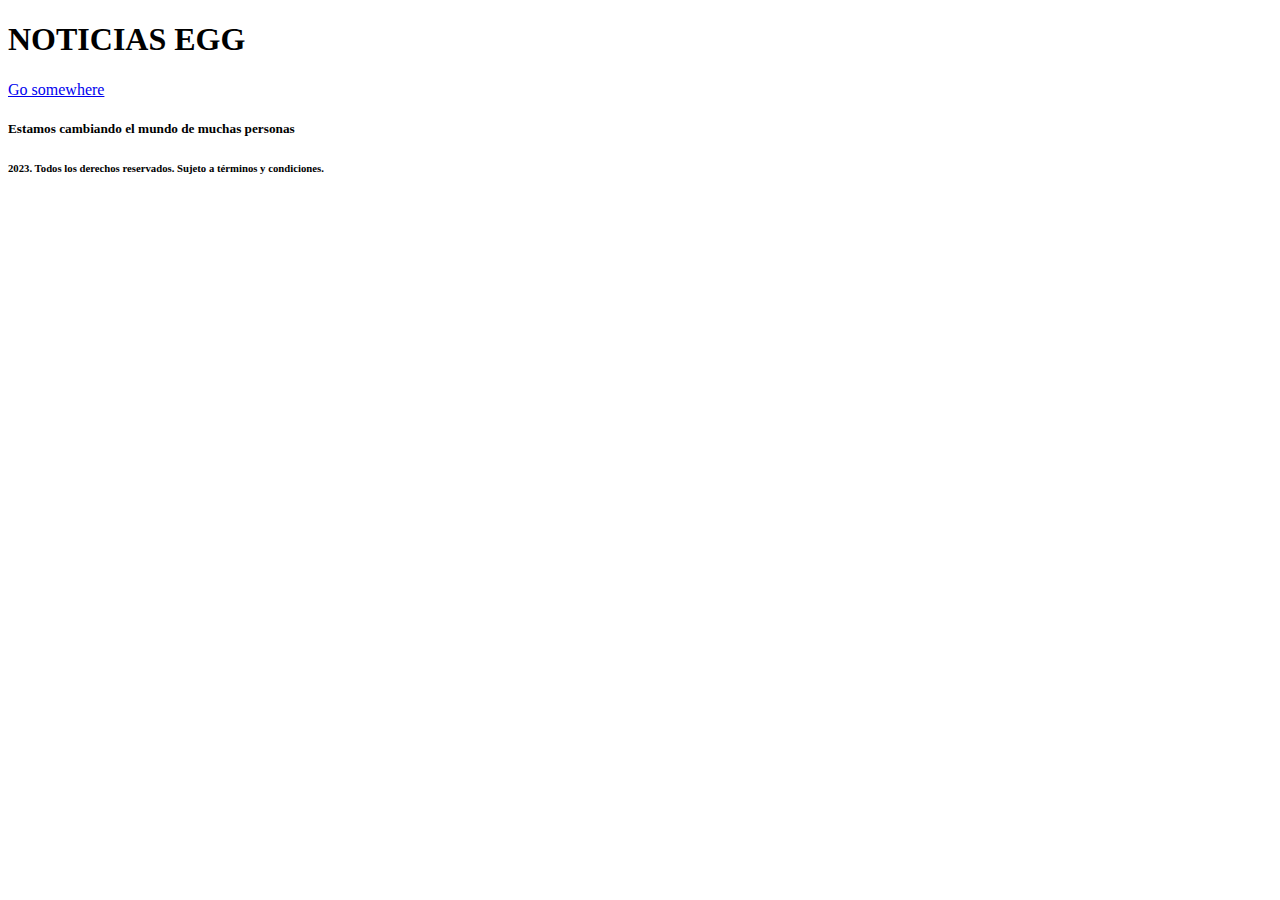
<file: src/main/resources/templates/index.html>
<!DOCTYPE html>
<html xmlns:th="http://www.thymeleaf.org">
    <head th:replace="/fragments/head :: head"> </head>
    <body>
        <nav th:replace="/fragments/nav :: nav"> </nav>
        <header class="header">
            <section class="titulo-principal" >
                <h1>NOTICIAS EGG</h1>
                <div class="card-group" >
                    <form th:each="noticia : ${noticias}">
                        <div class="card text-center border-warning mb-3" style="width: 18rem;">
                            <div class="card-body">
                                <h5 class="card-title" th:text="${noticia.titulo}"></h5>
                                <p class="card-text" th:text="${noticia.cuerpo}"></p>
                                <a href="#" class="btn btn-primary">Go somewhere</a>
                            </div>
                        </div>
                    </form>


                </div>

            </section>
        </header>
        <footer class="d-flex justify-content-evenly align-items-center p-3">
            <h5 class="text-danger-emphasis">Estamos cambiando el mundo de muchas personas</h5>
            <h6 class="text-danger-emphasis fst-italic">2023. Todos los derechos reservados. Sujeto a términos y condiciones.</h6>
        </footer>


        <script src="https://cdn.jsdelivr.net/npm/bootstrap@5.3.0/dist/js/bootstrap.bundle.min.js" integrity="sha384-geWF76RCwLtnZ8qwWowPQNguL3RmwHVBC9FhGdlKrxdiJJigb/j/68SIy3Te4Bkz" crossorigin="anonymous"></script>
    </body>
</html>
</file>
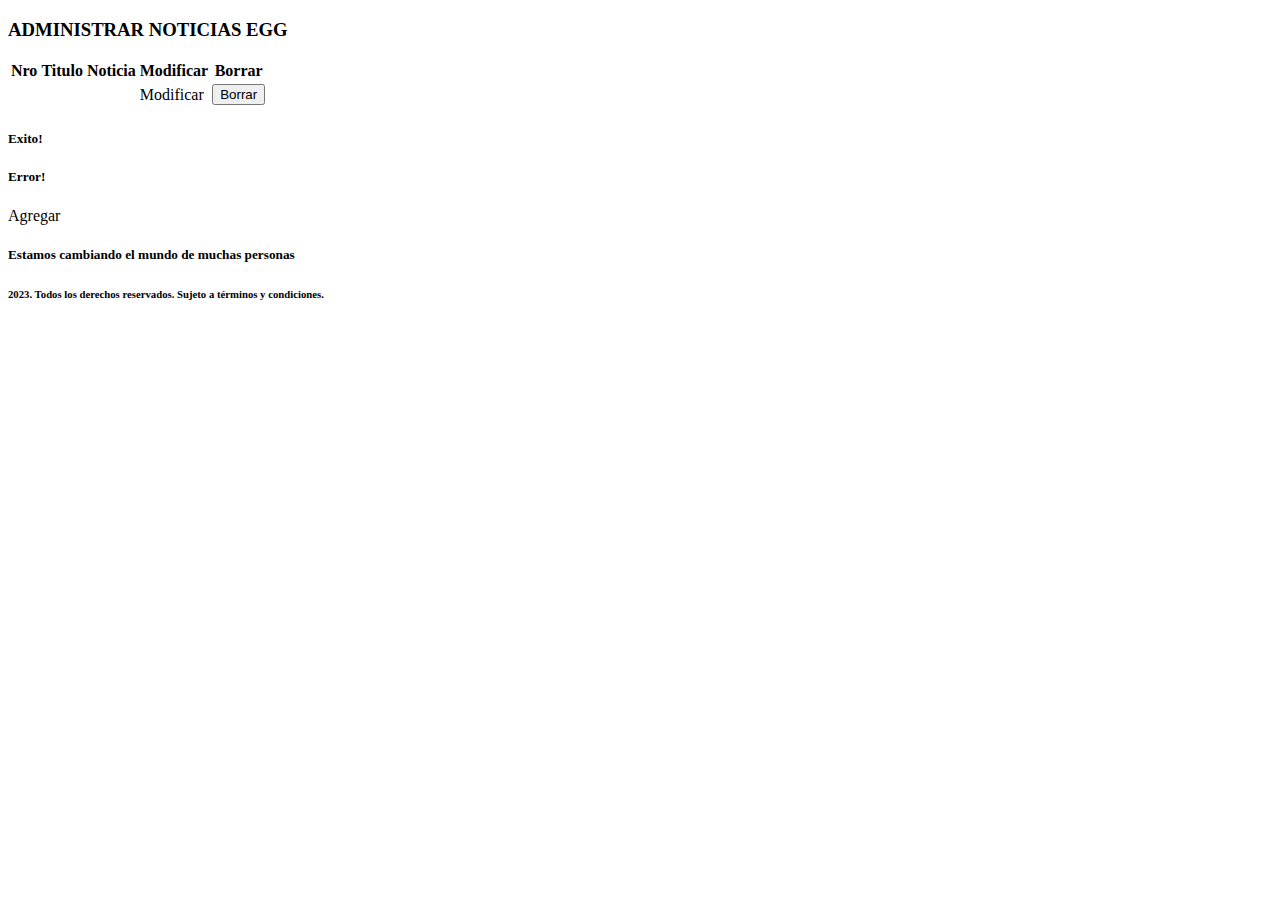
<file: src/main/resources/templates/noticia_administrar.html>
<!DOCTYPE html>
<html xmlns:th="http://www.thymeleaf.org">
    <head th:replace="/fragments/head :: head"> </head>
    <body>
        <nav th:replace="/fragments/nav :: nav"> </nav>

        <header class="header">
            <section class="titulo-principal text-center" >
                <h3>ADMINISTRAR NOTICIAS EGG</h3>
                <div class="container m-5 row">
                    <table class="table col-6" >
                        <thead>
                            <tr>
                                <th scope="col">Nro</th>
                                <th scope="col">Titulo</th>
                                <th scope="col">Noticia</th>
                                <th scope="col">Modificar</th>
                                <th scope="col">Borrar</th>
                            </tr>
                        </thead>
                        <tbody class="table-group-divider" th:each="noticia : ${noticias}">
                            <tr>
                                <td th:text="${noticia.id}"></td>
                                <td th:text="${noticia.titulo}"></td>
                                <td th:text="${noticia.cuerpo}"></td>
                                <td>
                                     <form >
                                         
                                        <a th:href="@{/noticia/modificar/{id}(id=${noticia.id})}" class="btn btn-warning">Modificar</a>
                                    </form>
                                </td>
                                <td>
                                    <form th:action="@{/noticia/borrar/{id}(id=${noticia.id})}">
                                        <button type="submit" class="btn btn-warning">Borrar</button>
                                    </form>

                                </td>
                            </tr>


                        </tbody>
                    </table>

                    <div th:if="${exito}!=null" class="card text-white bg-success mb-3 mt-3 mensajeExito" >
                        <div class="card-body">
                            <h5 class="card-title">Exito!</h5>
                            <p class="card-text" th:text="${exito}"></p>
                        </div>
                    </div>
                    <div th:if="${error}!=null" class="card text-white bg-danger mb-3 mensajeError" >
                        <div class="card-body">
                            <h5 class="card-title">Error!</h5>
                            <p class="card-text" th:text="${error}"></p>
                        </div>
                    </div>

                </div>
                <a type="button" class="btn btn-warning" th:href="@{/noticia/cargar/}" >Agregar</a>
            </section>
        </header>
        <footer class="d-flex justify-content-evenly align-items-center p-3">
            <h5 class="text-danger-emphasis">Estamos cambiando el mundo de muchas personas</h5>
            <h6 class="text-danger-emphasis fst-italic">2023. Todos los derechos reservados. Sujeto a términos y condiciones.</h6>
        </footer>


        <script src="https://cdn.jsdelivr.net/npm/bootstrap@5.3.0/dist/js/bootstrap.bundle.min.js" integrity="sha384-geWF76RCwLtnZ8qwWowPQNguL3RmwHVBC9FhGdlKrxdiJJigb/j/68SIy3Te4Bkz" crossorigin="anonymous"></script>
    </body>
</html>
</file>
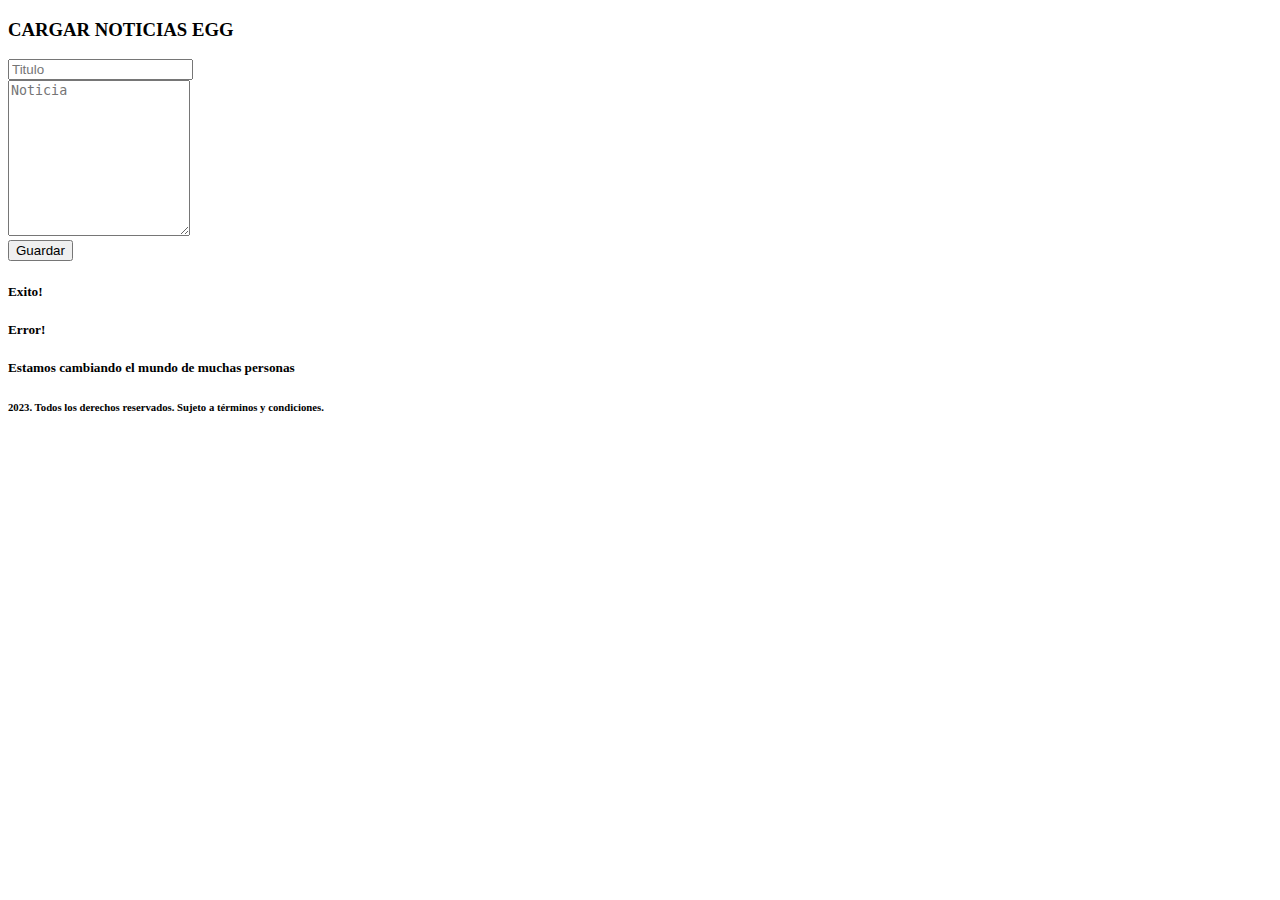
<file: src/main/resources/templates/noticia_cargar.html>
<!DOCTYPE html>
<html xmlns:th="http://www.thymeleaf.org">
    <head th:replace="/fragments/head :: head"> </head>
    <body>
        <nav th:replace="/fragments/nav :: nav"> </nav>
        <div class="container-principal">
            <header >
                <section class="titulo-principal text-center" >
                    <h3>CARGAR NOTICIAS EGG</h3>
                </section>
            </header>   
            <main>
           
                <form class="formulario d-flex justify-content-center row" th:action="@{/noticia/guardar/}" method="POST">
                    <div class="mb-3 col-10">
                        <label for="titulo" class="form-label"></label>
                        <input type="text" class="form-control" name="titulo" id="titulo" placeholder="Titulo">
                    </div>
                    <div class="mb-3 col-10">
                        <label for="cuerpo" class="form-label"></label>
                        <textarea class="form-control" name="cuerpo" id="cuerpo" rows="10" placeholder='Noticia'></textarea>
                    </div>
                    <button type="submit" class="btn btn-primary  mt-3 botones col-4">Guardar</button>

                </form>
                
                

                <div th:if="${exito}!=null" class="card text-white bg-success mb-3 mt-3 mensajeExito" >
                    <div class="card-body">
                        <h5 class="card-title">Exito!</h5>
                        <p class="card-text" th:text="${exito}"></p>
                    </div>
                </div>
                <div th:if="${error}!=null" class="card text-white bg-danger mb-3 mensajeError" >
                    <div class="card-body">
                        <h5 class="card-title">Error!</h5>
                        <p class="card-text" th:text="${error}"></p>
                    </div>
                </div>
            </main>
        </div>


        <footer class="d-flex justify-content-evenly align-items-center p-3">
            <h5 class="text-danger-emphasis">Estamos cambiando el mundo de muchas personas</h5>
            <h6 class="text-danger-emphasis fst-italic">2023. Todos los derechos reservados. Sujeto a términos y condiciones.</h6>
        </footer>


        <script src="https://cdn.jsdelivr.net/npm/bootstrap@5.3.0/dist/js/bootstrap.bundle.min.js" integrity="sha384-geWF76RCwLtnZ8qwWowPQNguL3RmwHVBC9FhGdlKrxdiJJigb/j/68SIy3Te4Bkz" crossorigin="anonymous"></script>
    </body>
</html>
</file>
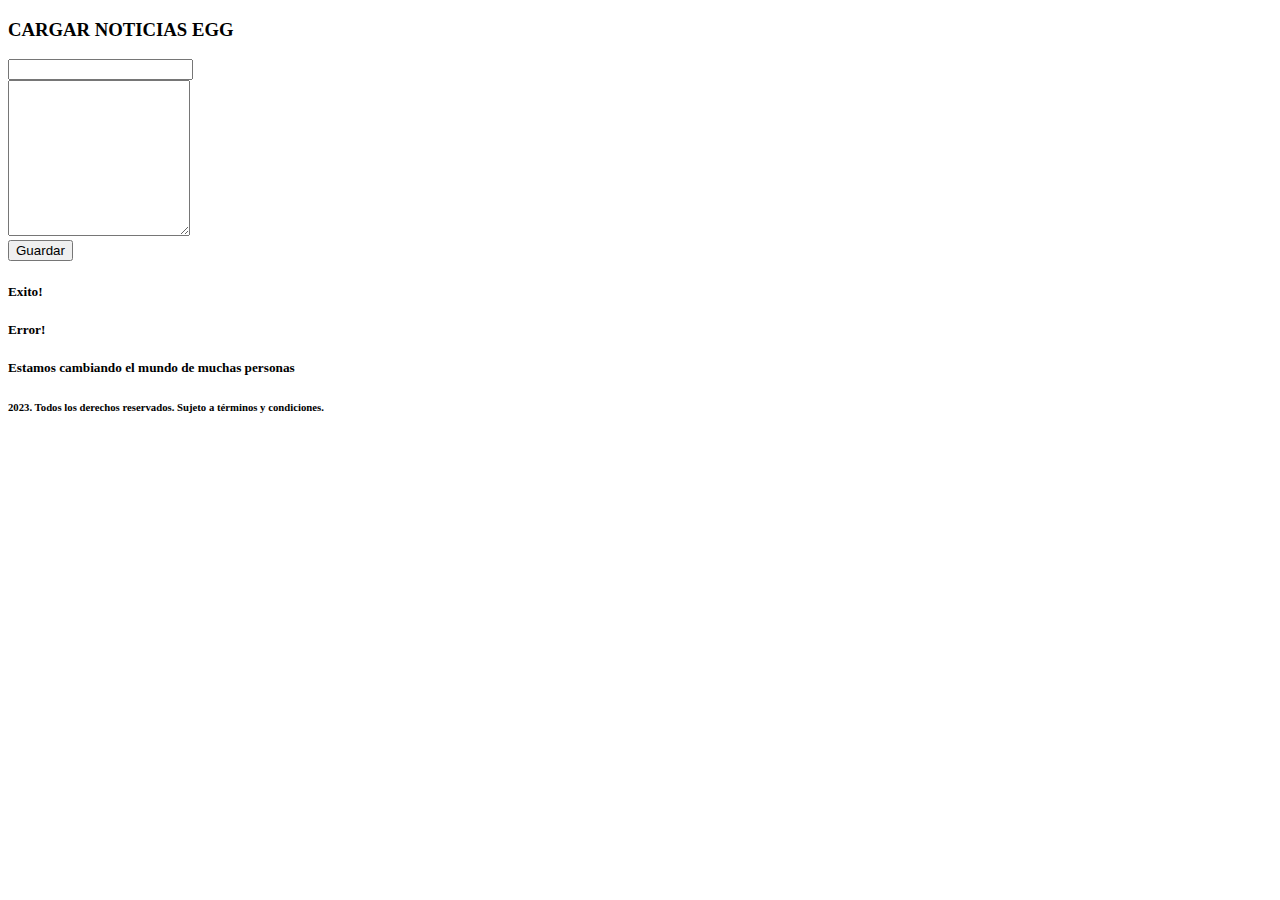
<file: src/main/resources/templates/noticia_modificar.html>
<!DOCTYPE html>
<html xmlns:th="http://www.thymeleaf.org">
    <head th:replace="/fragments/head :: head"> </head>
    <body>
        <nav th:replace="/fragments/nav :: nav"> </nav>
        <div class="container-principal">
            <header >
                <section class="titulo-principal text-center" >
                    <h3>CARGAR NOTICIAS EGG</h3>
                </section>
            </header>   
            <main>
                <form class="formulario d-flex justify-content-center row" th:action="@{/noticia/modificar/__${noticia.id}__}" method="POST">
                    <input hidden th:value="${id}" name="id">
                    <div class="mb-3 col-10">
                        <label for="titulo" class="form-label"></label>
                        <input th:value="${noticia.titulo}" type="text" class="form-control" name="titulo" id="titulo">
                    </div>
                    <div class="mb-3 col-10">
                        <label for="cuerpo" class="form-label"></label>
                        <textarea th:field="${noticia.cuerpo}" type="text"  class="form-control" name="cuerpo" id="cuerpo" rows="10"></textarea>
                    </div>
                    <button type="submit" class="btn btn-primary mt-3 botones col-4">Guardar</button>
                </form>


                
                

                <div th:if="${exito}!=null" class="card text-white bg-success mb-3 mt-3 mensajeExito" >
                    <div class="card-body">
                        <h5 class="card-title">Exito!</h5>
                        <p class="card-text" th:text="${exito}"></p>
                    </div>
                </div>
                <div th:if="${error}!=null" class="card text-white bg-danger mb-3 mensajeError" >
                    <div class="card-body">
                        <h5 class="card-title">Error!</h5>
                        <p class="card-text" th:text="${error}"></p>
                    </div>
                </div>
            </main>
        </div>


        <footer class="d-flex justify-content-evenly align-items-center p-3">
            <h5 class="text-danger-emphasis">Estamos cambiando el mundo de muchas personas</h5>
            <h6 class="text-danger-emphasis fst-italic">2023. Todos los derechos reservados. Sujeto a términos y condiciones.</h6>
        </footer>


        <script src="https://cdn.jsdelivr.net/npm/bootstrap@5.3.0/dist/js/bootstrap.bundle.min.js" integrity="sha384-geWF76RCwLtnZ8qwWowPQNguL3RmwHVBC9FhGdlKrxdiJJigb/j/68SIy3Te4Bkz" crossorigin="anonymous"></script>
    </body>
</html>
</file>
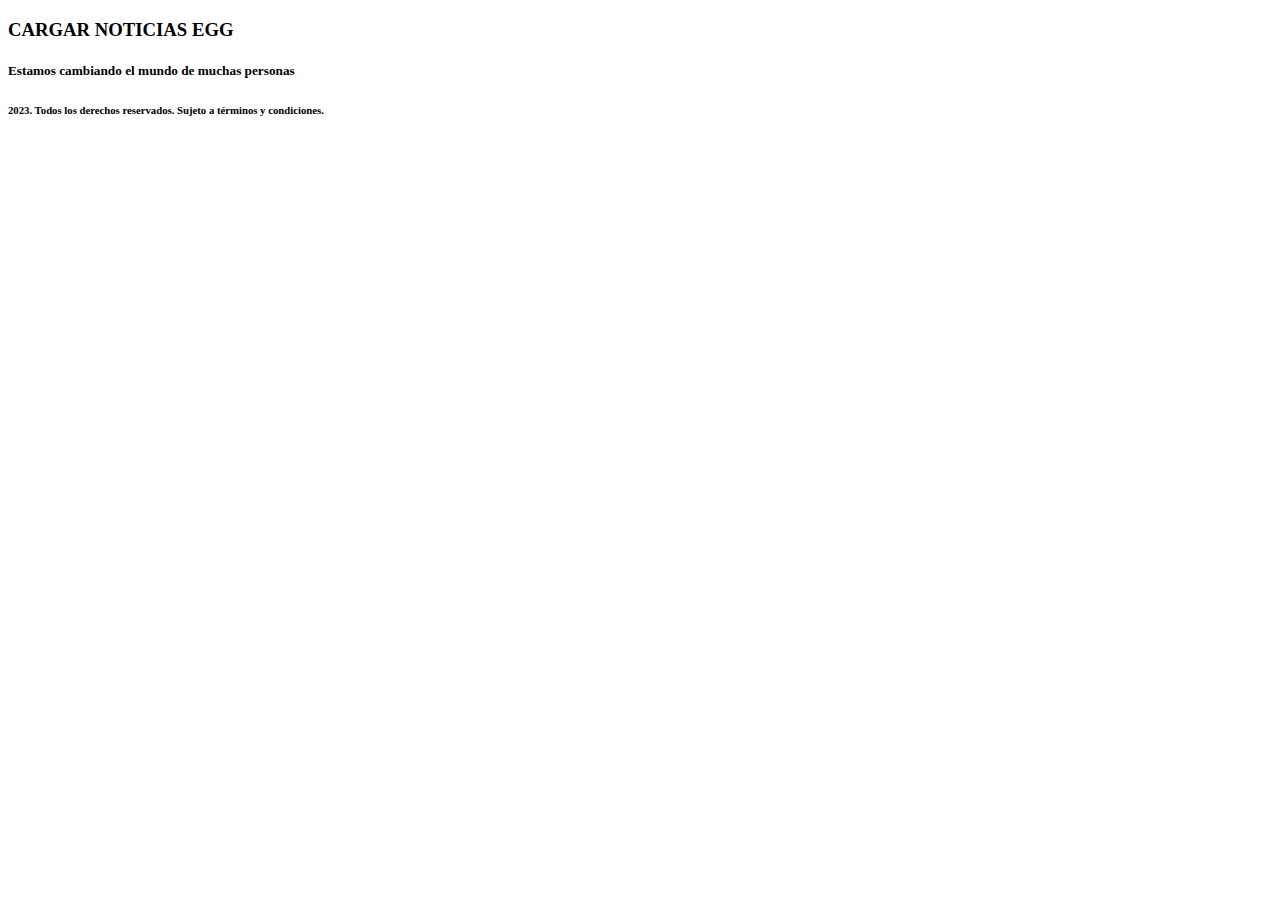
<file: src/main/resources/templates/noticia_ver.html>
<!DOCTYPE html>
<html xmlns:th="http://www.thymeleaf.org">
    <head th:replace="/fragments/head :: head"> </head>
    <body>
        <nav th:replace="/fragments/nav :: nav"> </nav>
        <div class="container-principal">
            <header >
                <section class="titulo-principal text-center" >
                    <h3>CARGAR NOTICIAS EGG</h3>
                </section>
            </header>   
            <main>
                <h3></h3>
                <p></p>
            </main>
        </div>
        <footer class="d-flex justify-content-evenly align-items-center p-3">
            <h5 class="text-danger-emphasis">Estamos cambiando el mundo de muchas personas</h5>
            <h6 class="text-danger-emphasis fst-italic">2023. Todos los derechos reservados. Sujeto a términos y condiciones.</h6>
        </footer>


        <script src="https://cdn.jsdelivr.net/npm/bootstrap@5.3.0/dist/js/bootstrap.bundle.min.js" integrity="sha384-geWF76RCwLtnZ8qwWowPQNguL3RmwHVBC9FhGdlKrxdiJJigb/j/68SIy3Te4Bkz" crossorigin="anonymous"></script>
    </body>
</html>
</file>
